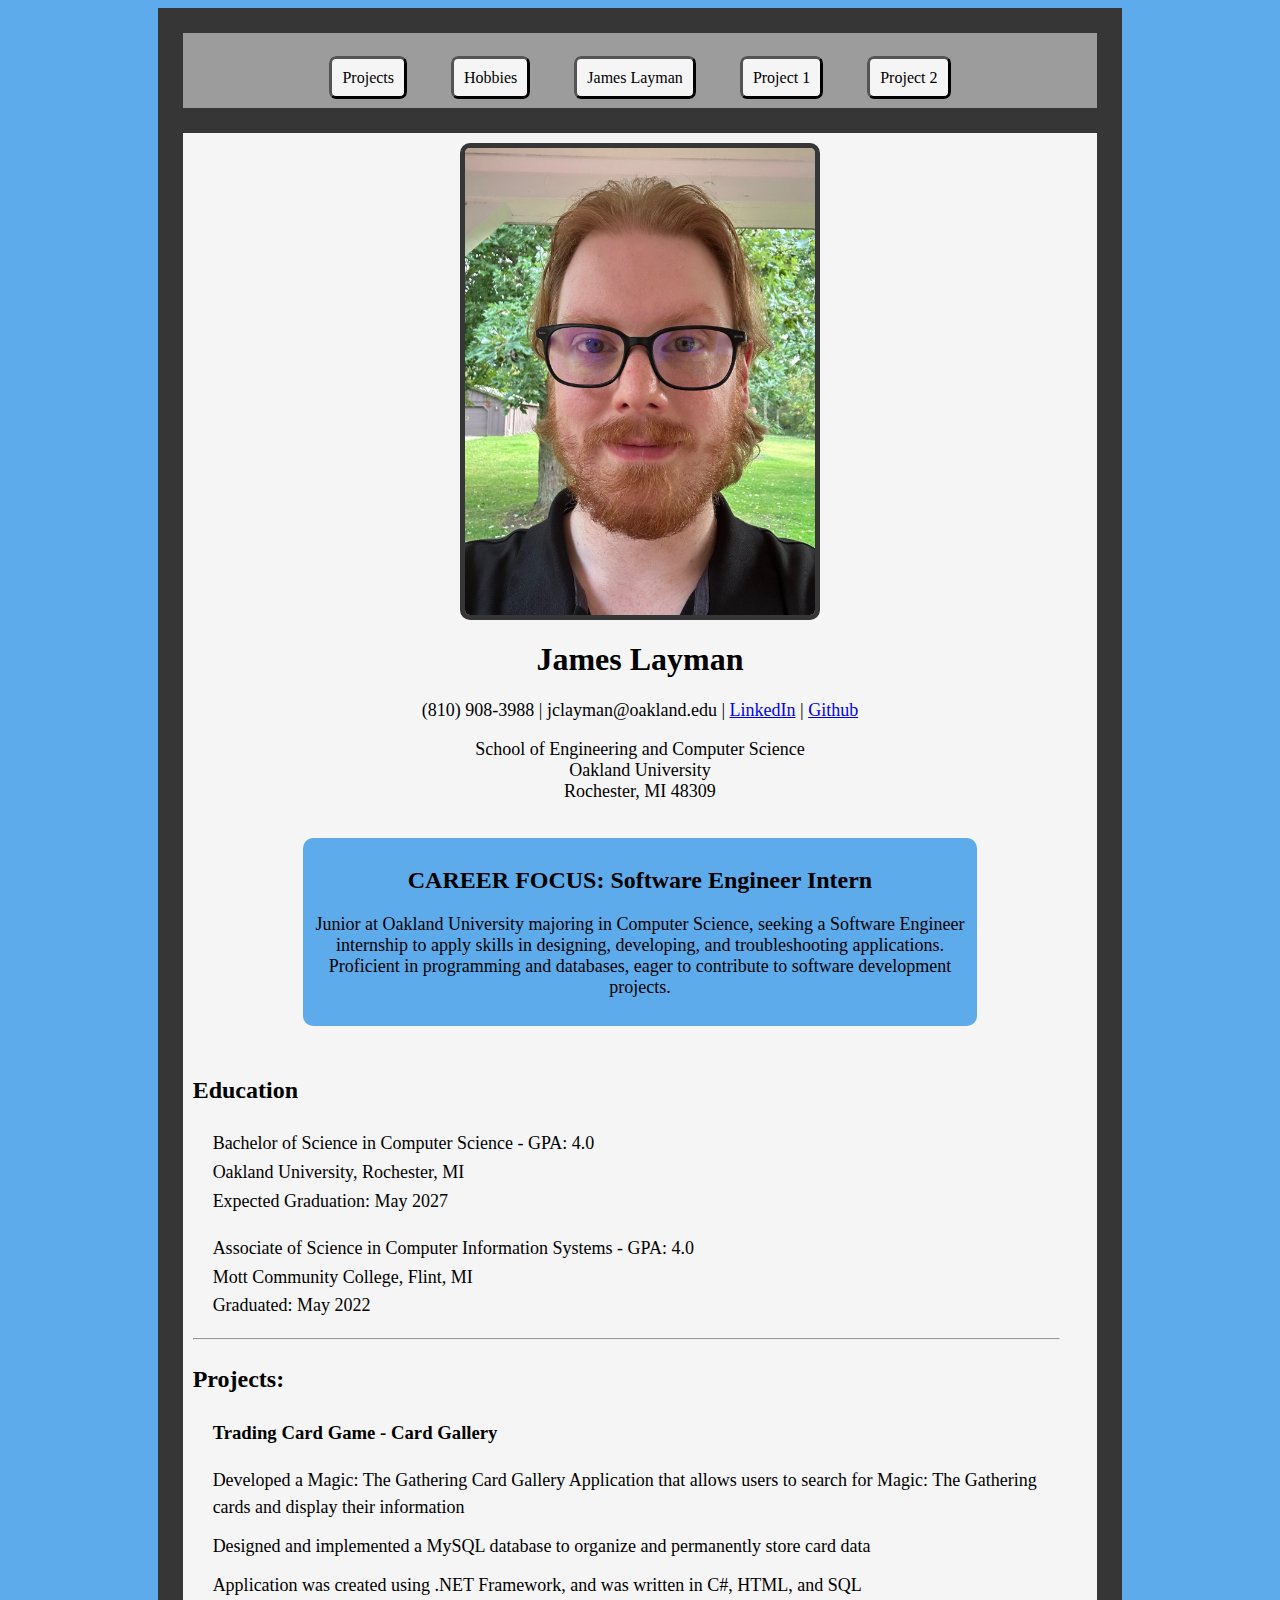
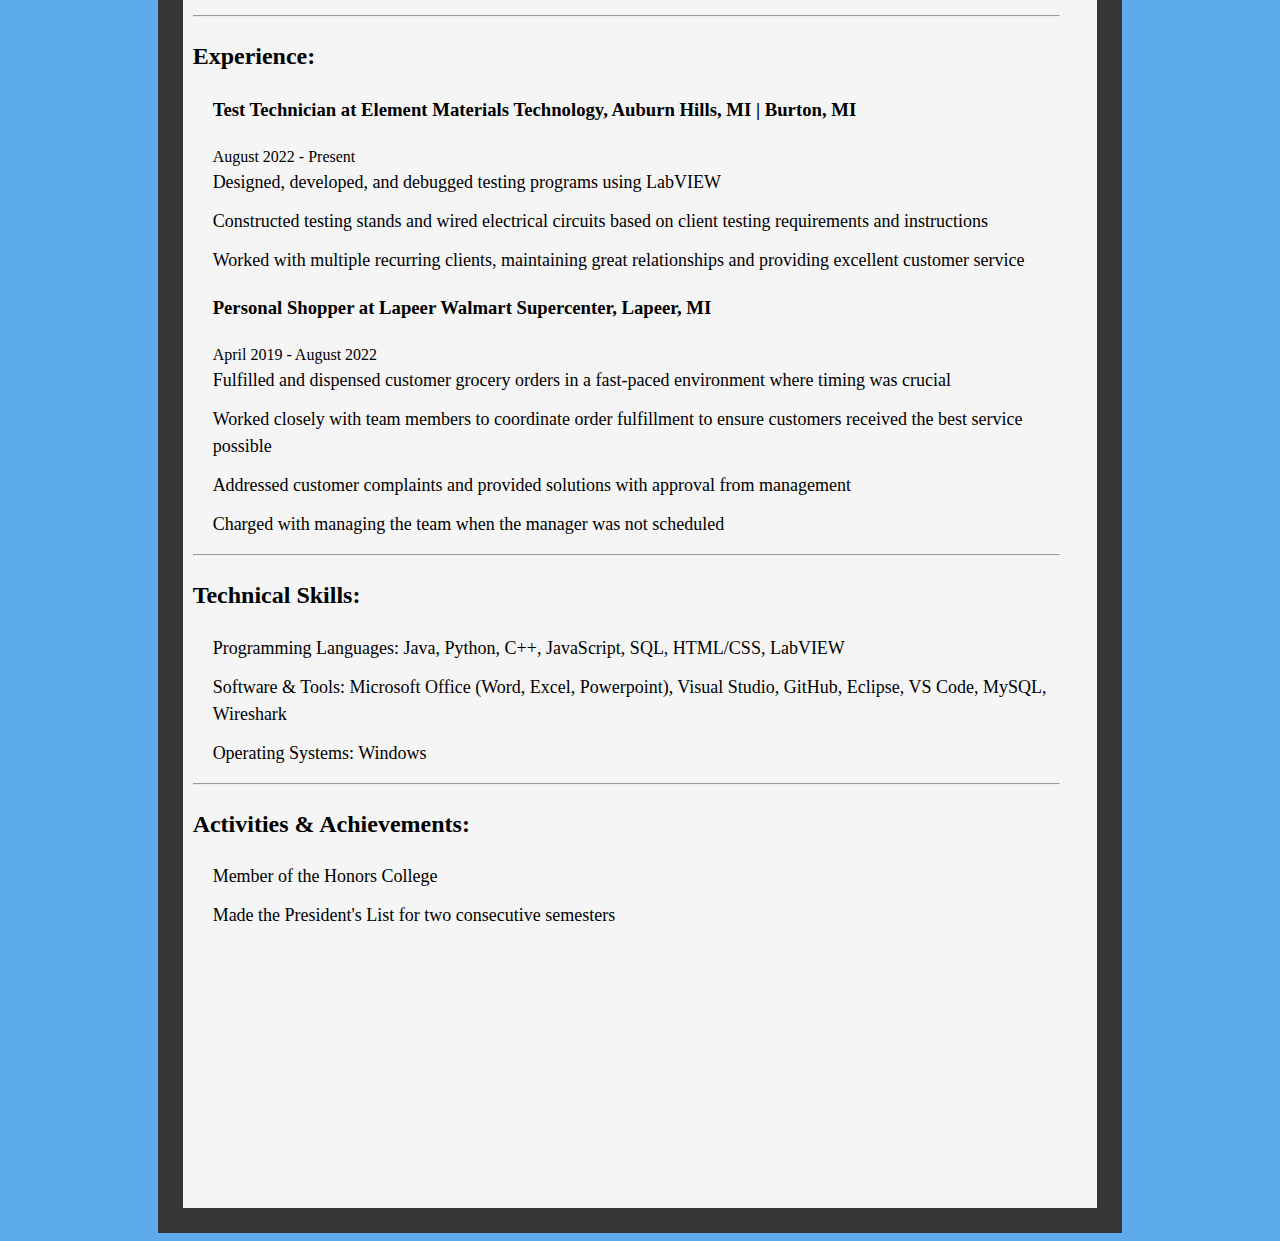
<file: index.html>
<!DOCTYPE html>
<html>
    <head>
        <meta charset="utf-8"/>
        <title>James Layman - Resume</title>
        <link rel="stylesheet" href = "resumeStyle.css">
    </head>
    <body>
 
        <div id = "wrapper">
            <div id="leftColumn">&nbsp;</div> 
            <div id="rightColumn">&nbsp;</div>
            <div id="header">
                <a href ="Projects.html" class="button">Projects</a>
                <a href ="Hobbies.html" class="button">Hobbies</a>
                <a href ="index.html" class="button">James Layman</a>
                <a href ="Project1.html" class="button">Project 1</a>
                <a href ="Project2.html" class="button">Project 2</a>
            </div>
            <div id="content">
                <img id="profilePic" src = "Images/ProfilePicture.jpg">
                <h1>James Layman</h1>
                <p>(810) 908-3988 | jclayman@oakland.edu | 

                <a href="https://www.linkedIn.com/in/james-layman-a02615358" target="_blank">LinkedIn</a> |
                <a href="https://jclayman.github.io" target="_blank">Github</a><br>
                    
                <p>School of Engineering and Computer Science<br>

                Oakland University<br>
                Rochester, MI 48309<br></p>
                <br>
                    <div id="careerContainer">
                        <h2> CAREER FOCUS: Software Engineer Intern</h2>
                        <p>Junior at Oakland University majoring in Computer Science, seeking a Software Engineer internship to apply skills in designing, developing, and troubleshooting applications. Proficient in programming and databases, eager to contribute to software development projects. </p>
                        </p>  
                    </div>
                   
            </div>
            <div id="pageContent">
                <br>
                <h2> Education</h2>
                <p>Bachelor of Science in Computer Science - GPA: 4.0<br>
                Oakland University, Rochester, MI<br>
                Expected Graduation: May 2027
                </p>
                <p>Associate of Science in Computer Information Systems - GPA: 4.0<br>
                Mott Community College, Flint, MI<br>
                Graduated: May 2022<br>
                </p>
    
                <hr>
    
                <h2> Projects:</h2>
                <ul>
                    <h3>Trading Card Game - Card Gallery</h3>
                    <li>Developed a Magic: The Gathering Card Gallery Application that allows users to search for Magic: The Gathering cards and display their information</li>
                    <li>
                        Designed and implemented a MySQL database to organize and permanently store card data</li>
                    <li>
                        Application was created using .NET Framework, and was written in C#, HTML, and SQL </li>
    
    
                </ul>
                <hr>
                <h2>Experience:</h2>
                <ul>
                    <h3>Test Technician at Element Materials Technology, Auburn Hills, MI | Burton, MI</h3>
                    August 2022 - Present
    
                    <li>Designed, developed, and debugged testing programs using LabVIEW</li>
                    <li>Constructed testing stands and wired electrical circuits based on client testing requirements and instructions</li>
                    <li>Worked with multiple recurring clients, maintaining great relationships and providing excellent customer service</li>
                </ul>
                <ul>
                    <h3>Personal Shopper at Lapeer Walmart Supercenter, Lapeer, MI</h3>
                    April 2019 - August 2022
    
                    <li>Fulfilled and dispensed customer grocery orders in a fast-paced environment where timing was crucial </li>
                    <li>Worked closely with team members to coordinate order fulfillment to ensure customers received the best service possible</li>
                    <li>Addressed customer complaints and provided solutions with approval from management</li>
                    <li>Charged with managing the team when the manager was not scheduled</li>
                </ul>
                <hr>
                <h2>Technical Skills:</h2>
                <ul>
                    <li>Programming Languages: Java, Python, C++, JavaScript, SQL, HTML/CSS, LabVIEW</li>
                    <li>Software & Tools: Microsoft Office (Word, Excel, Powerpoint), Visual Studio, GitHub, Eclipse, VS Code, MySQL, Wireshark </li>
                    <li>Operating Systems: Windows</li>
                </ul>
                <hr>
                <h2>Activities & Achievements:</h2>
                <ul>
                    <li>Member of the Honors College </li>
                    <li>Made the President's List for two consecutive semesters</li>
                </ul>
            </div>
            
        </div>

    </body>


</html>
</file>
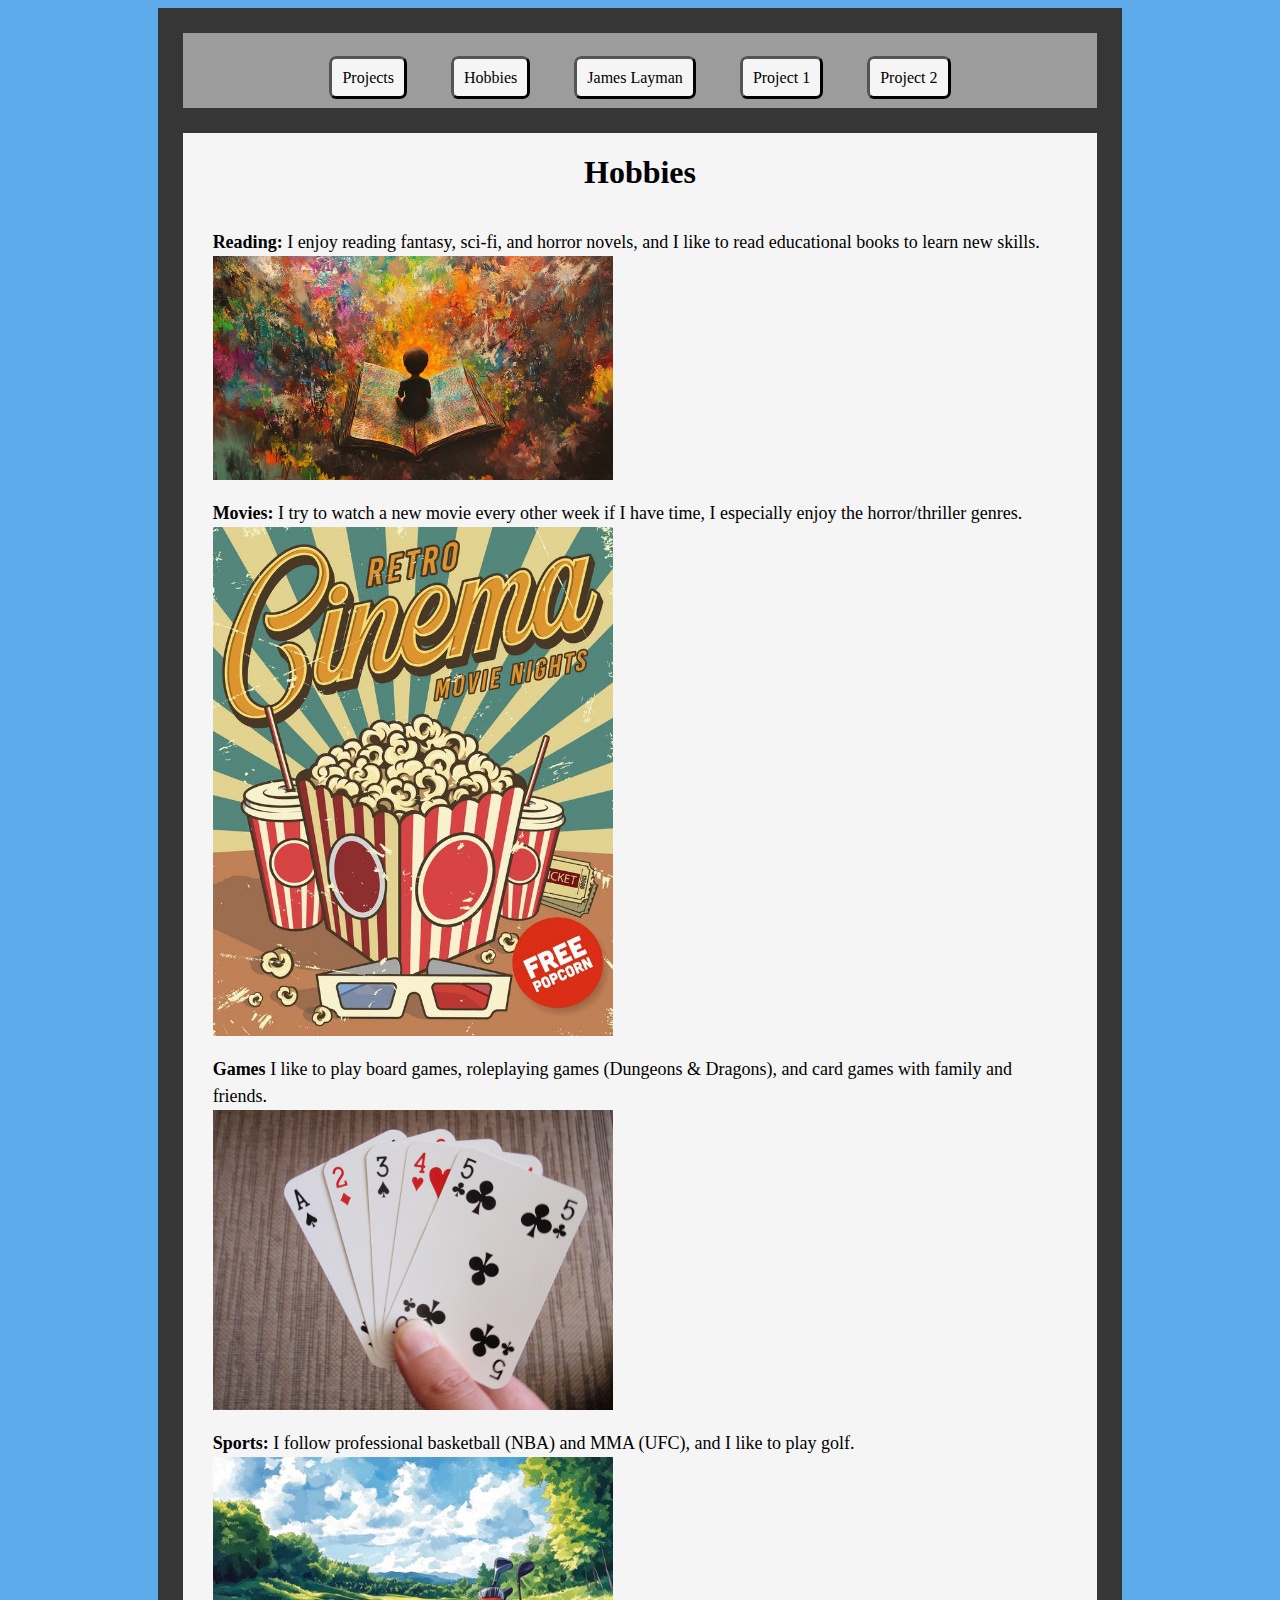
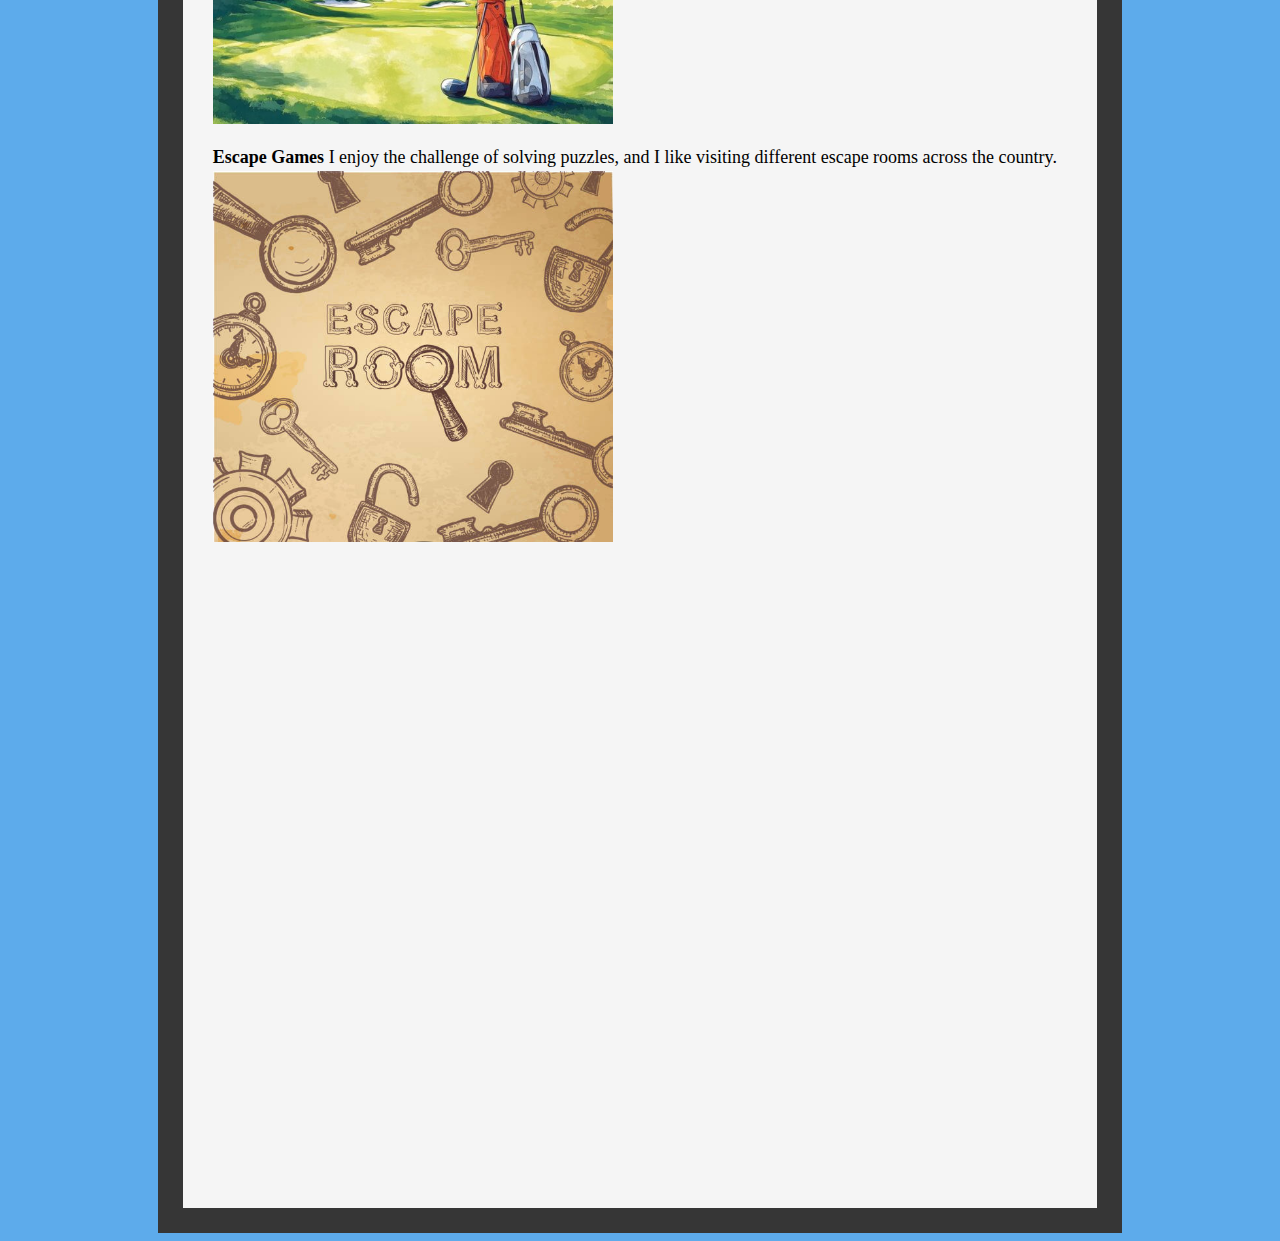
<file: Hobbies.html>
<!DOCTYPE html>
<html>
    <head>
        <meta charset="utf-8"/>
        <title>James Layman - Hobbies</title>
        <link rel="stylesheet" href = "resumeStyle.css">
    </head>
    <body>
 
        <div id = "wrapper">
            <div id="leftColumn">&nbsp;</div> 
            <div id="rightColumn">&nbsp;</div>
            <div id="header">
                <a href ="Projects.html" class="button">Projects</a>
                <a href ="Hobbies.html" class="button">Hobbies</a>
                <a href ="index.html" class="button">James Layman</a>
                <a href ="Project1.html" class="button">Project 1</a>
                <a href ="Project2.html" class="button">Project 2</a>
            </div>
            <div id="content">
                <h1>Hobbies</h1>
            </div>
            <div id="pageContent">
                <ul>                   
 
                    <li><strong>Reading:</strong> I enjoy reading fantasy, sci-fi, and horror novels, and I like to read educational books to learn new skills.<br>
                    <img src="Images/readImage.jpg" />     
                    </li>
  
                    <li><strong>Movies:</strong> I try to watch a new movie every other week if I have time, I especially enjoy the horror/thriller genres. <br>
                    <img src="Images/movieImage.jpg" />    
                    </li>
  
                    <li><strong>Games</strong> I like to play board games, roleplaying games (Dungeons & Dragons), and card games with family and friends.<br>
                    <img src="Images/cardArt.JPG" />    
                    </li>
 
                    <li><strong>Sports:</strong> I follow professional basketball (NBA) and MMA (UFC), and I like to play golf.<br>
                    <img src="Images/sportArt.jpg" />    
                    </li>

                    <li><strong>Escape Games</strong> I enjoy the challenge of solving puzzles, and I like visiting different escape rooms across the country.<br> 
                    <img src="Images/escapeArt.jpg" />        
                    </li> 

                </ul>
            </div>
            
        </div>

    </body>


</html>
</file>
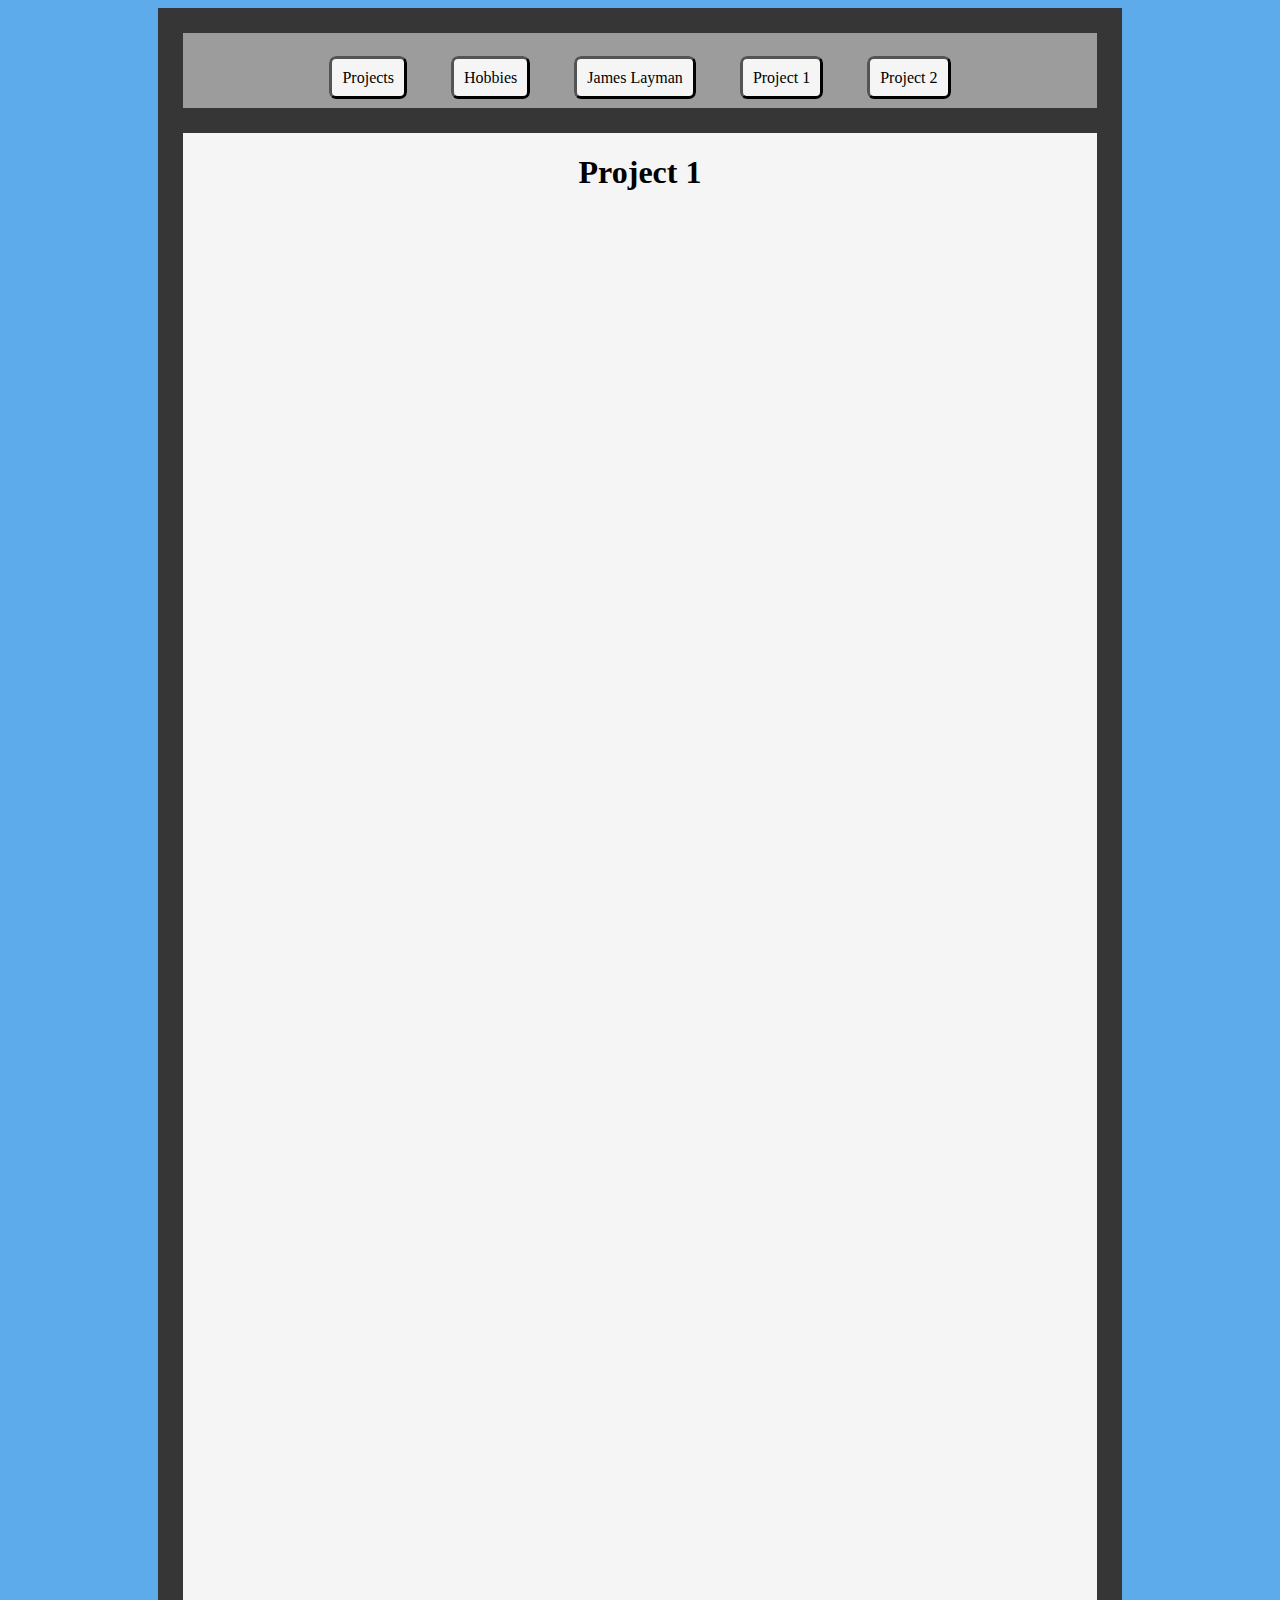
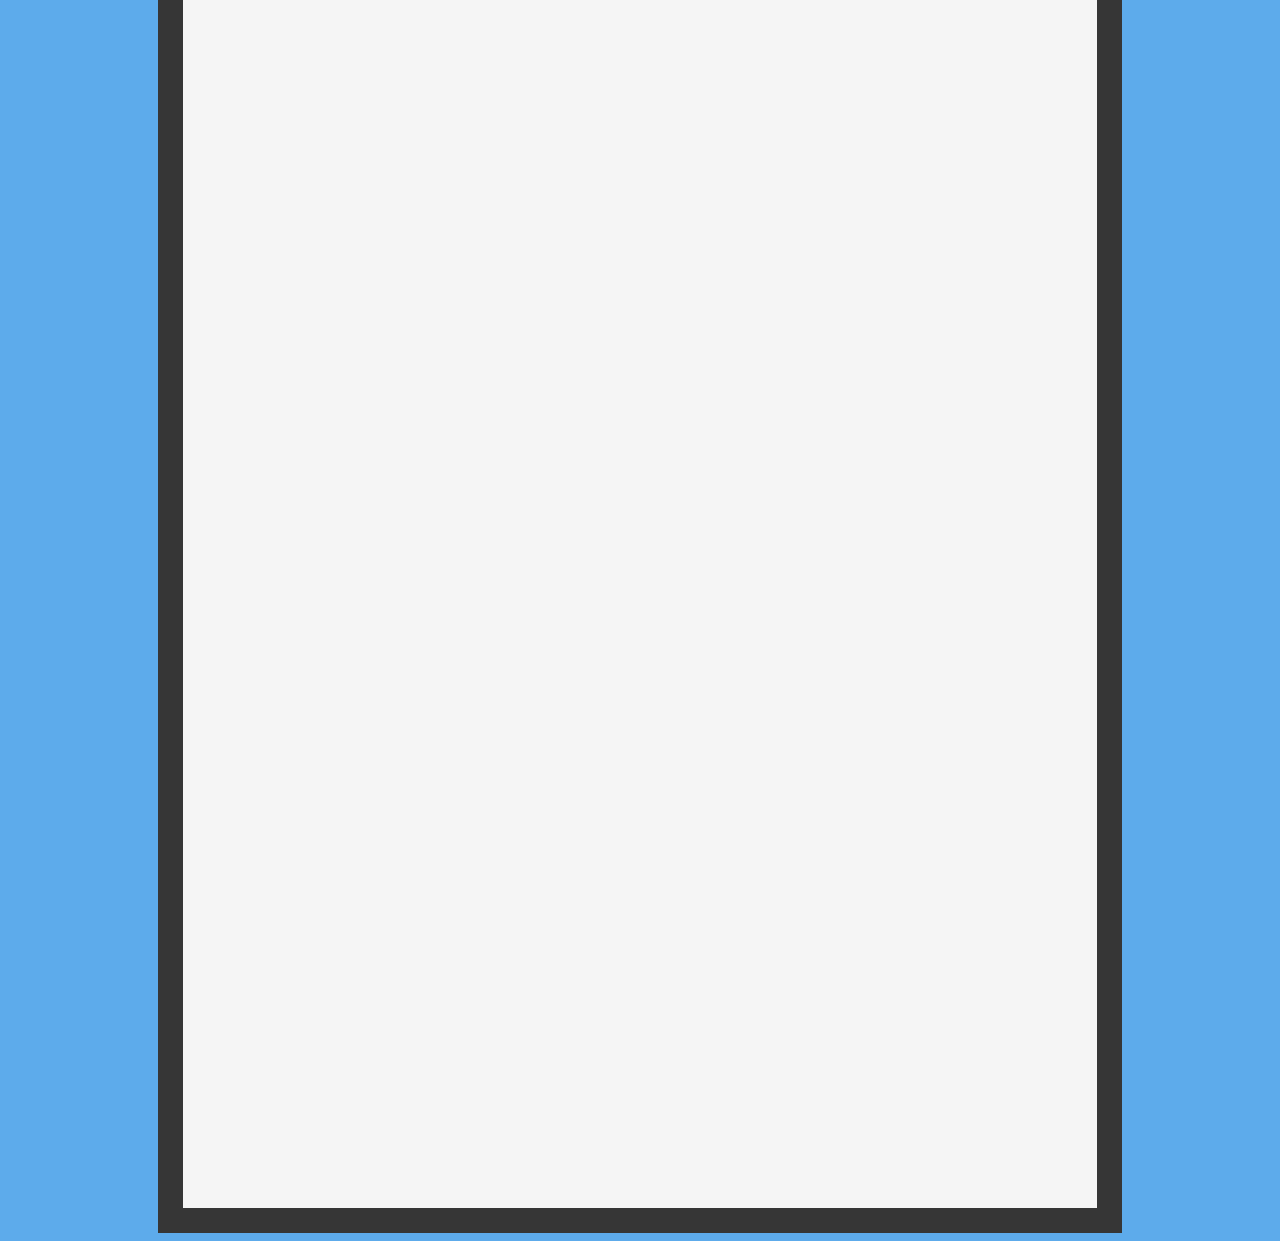
<file: Project1.html>
<!DOCTYPE html>
<html>
    <head>
        <meta charset="utf-8"/>
        <title>James Layman - Project 1</title>
        <link rel="stylesheet" href = "resumeStyle.css">
    </head>
    <body>
 
        <div id = "wrapper">
            <div id="leftColumn">&nbsp;</div> 
            <div id="rightColumn">&nbsp;</div>
            <div id="header">
                <a href ="Projects.html" class="button">Projects</a>
                <a href ="Hobbies.html" class="button">Hobbies</a>
                <a href ="index.html" class="button">James Layman</a>
                <a href ="Project1.html" class="button">Project 1</a>
                <a href ="Project2.html" class="button">Project 2</a>
            </div>
            <div id="content">
                <h1>Project 1</h1>
            </div>
            <div id="pageContent">

            </div>
            
        </div>

    </body>


</html>
</file>
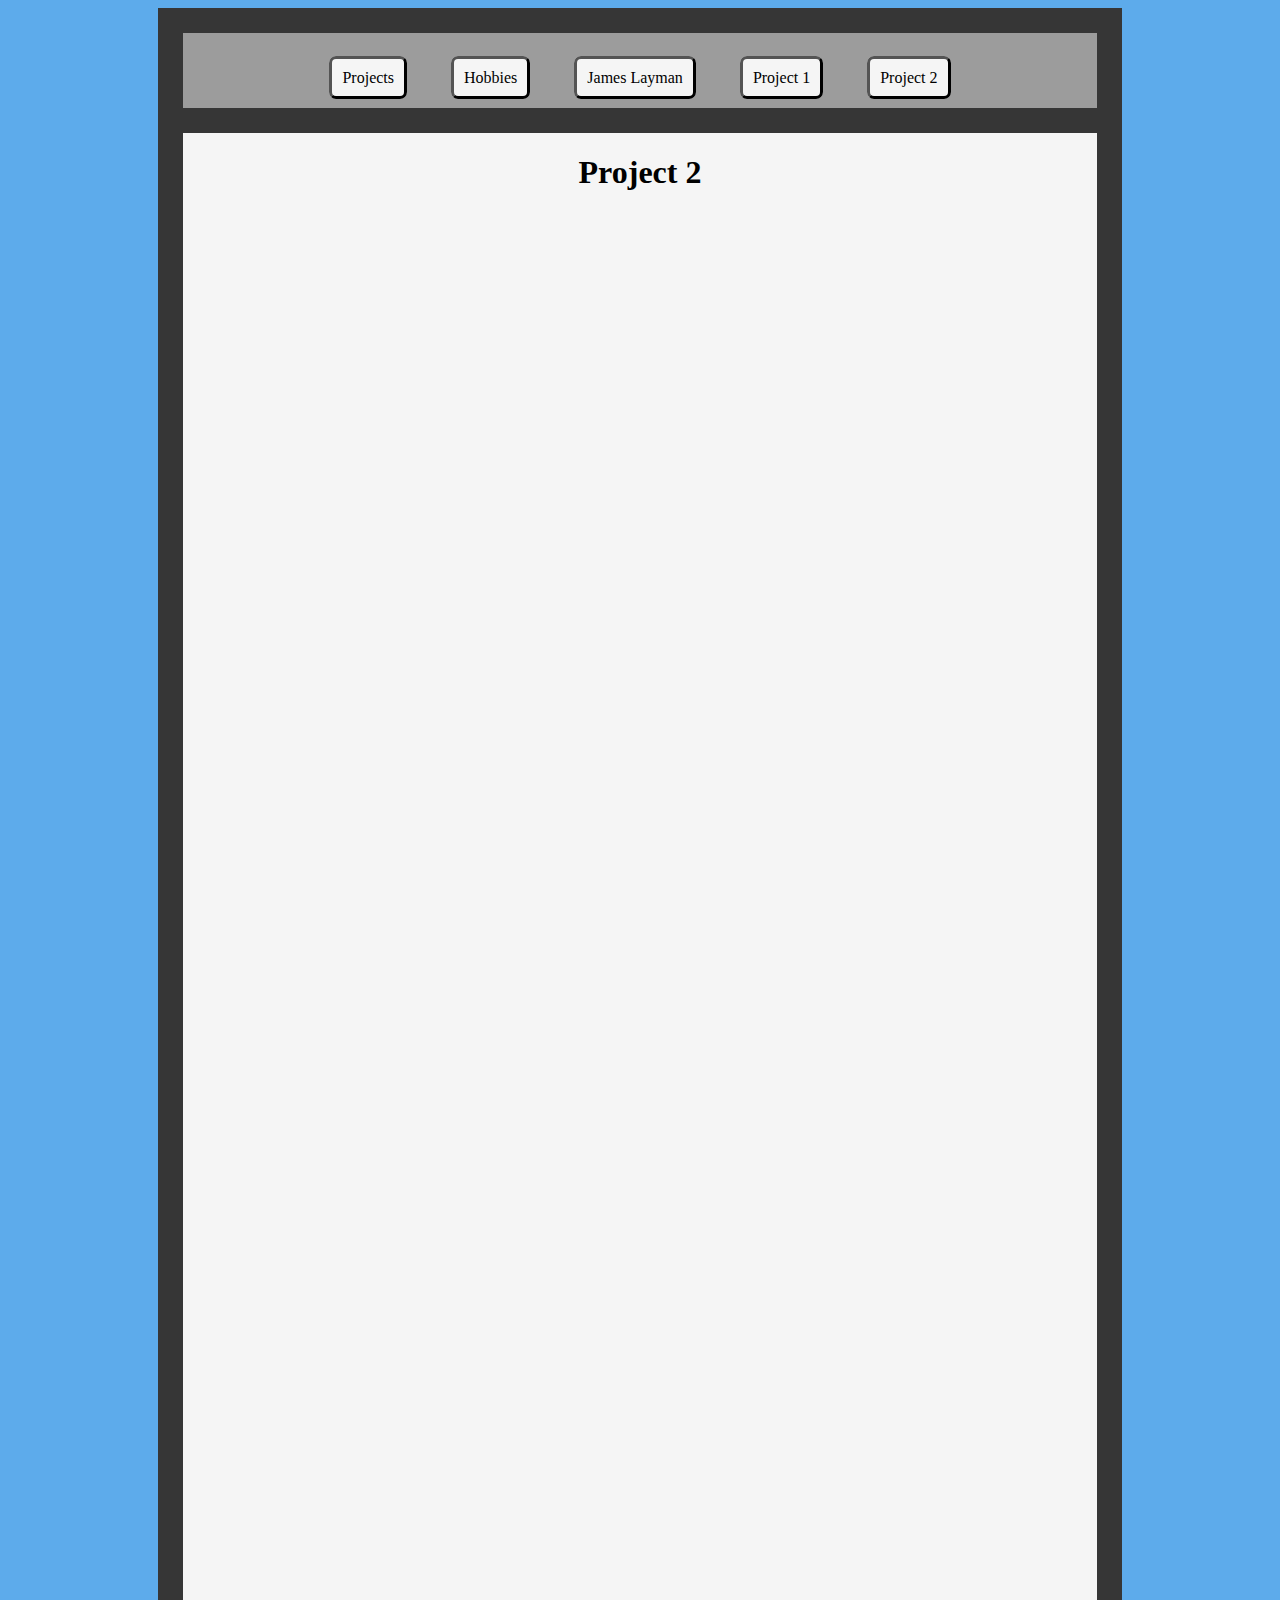
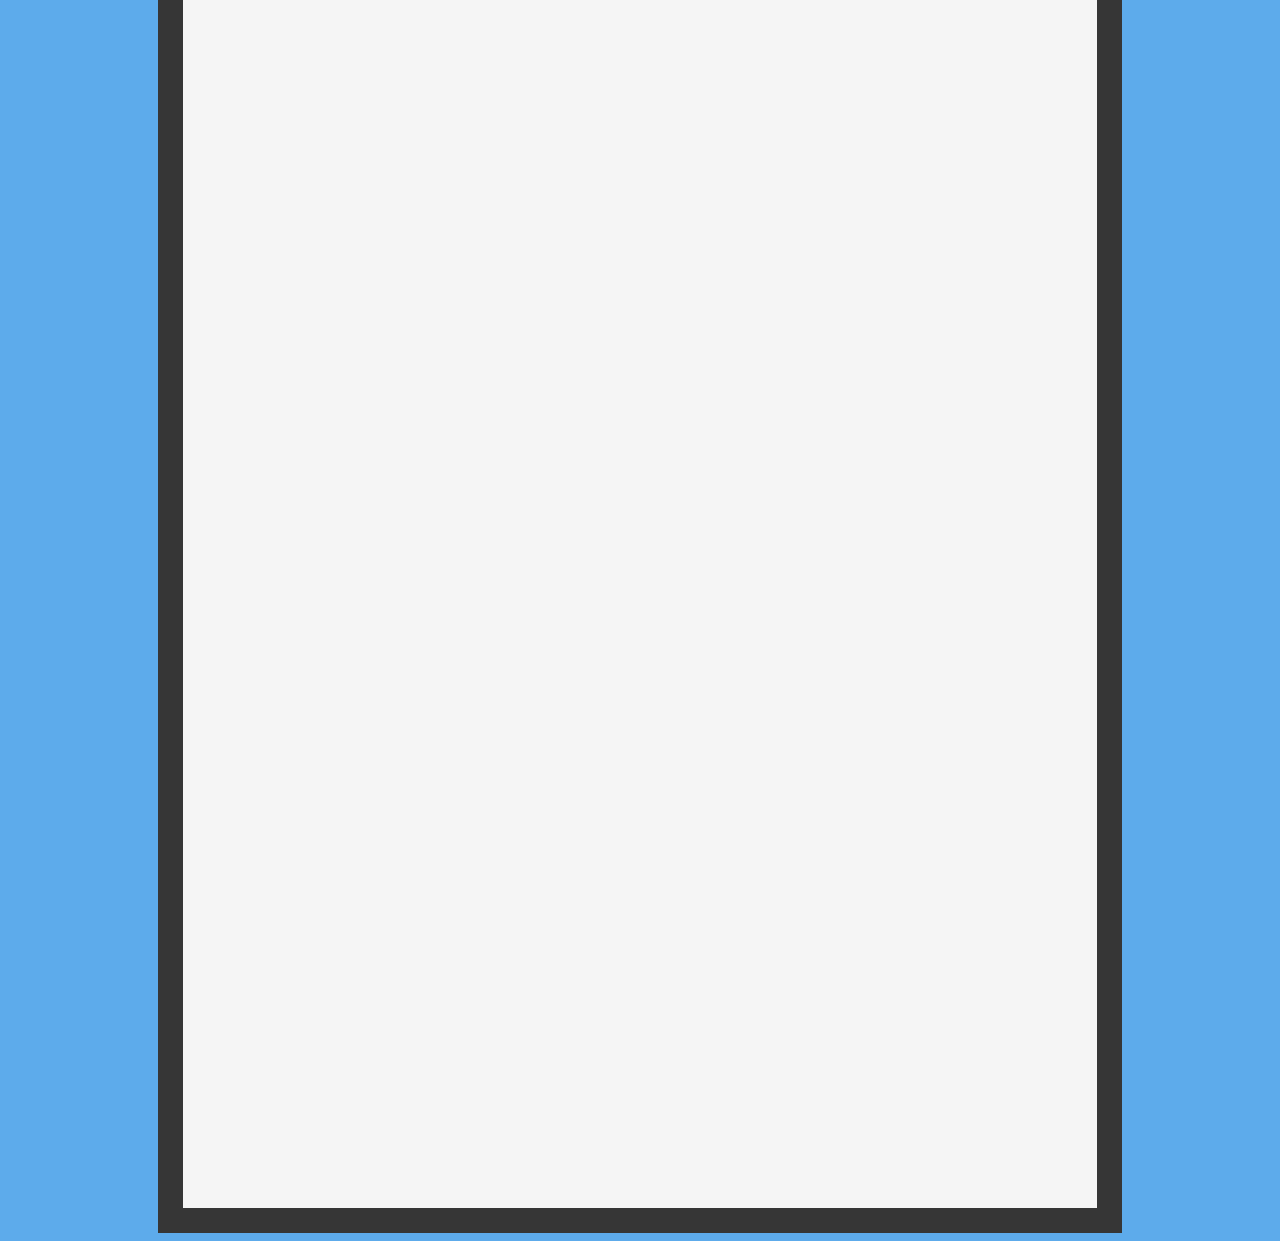
<file: Project2.html>
<!DOCTYPE html>
<html>
    <head>
        <meta charset="utf-8"/>
        <title>James Layman - Project 2</title>
        <link rel="stylesheet" href = "resumeStyle.css">
    </head>
    <body>
 
        <div id = "wrapper">
            <div id="leftColumn">&nbsp;</div> 
            <div id="rightColumn">&nbsp;</div>
            <div id="header">
                <a href ="Projects.html" class="button">Projects</a>
                <a href ="Hobbies.html" class="button">Hobbies</a>
                <a href ="index.html" class="button">James Layman</a>
                <a href ="Project1.html" class="button">Project 1</a>
                <a href ="Project2.html" class="button">Project 2</a>
            </div>
            <div id="content">
                <h1>Project 2</h1>
            </div>
            <div id="pageContent">

            </div>
            
        </div>

    </body>


</html>
</file>
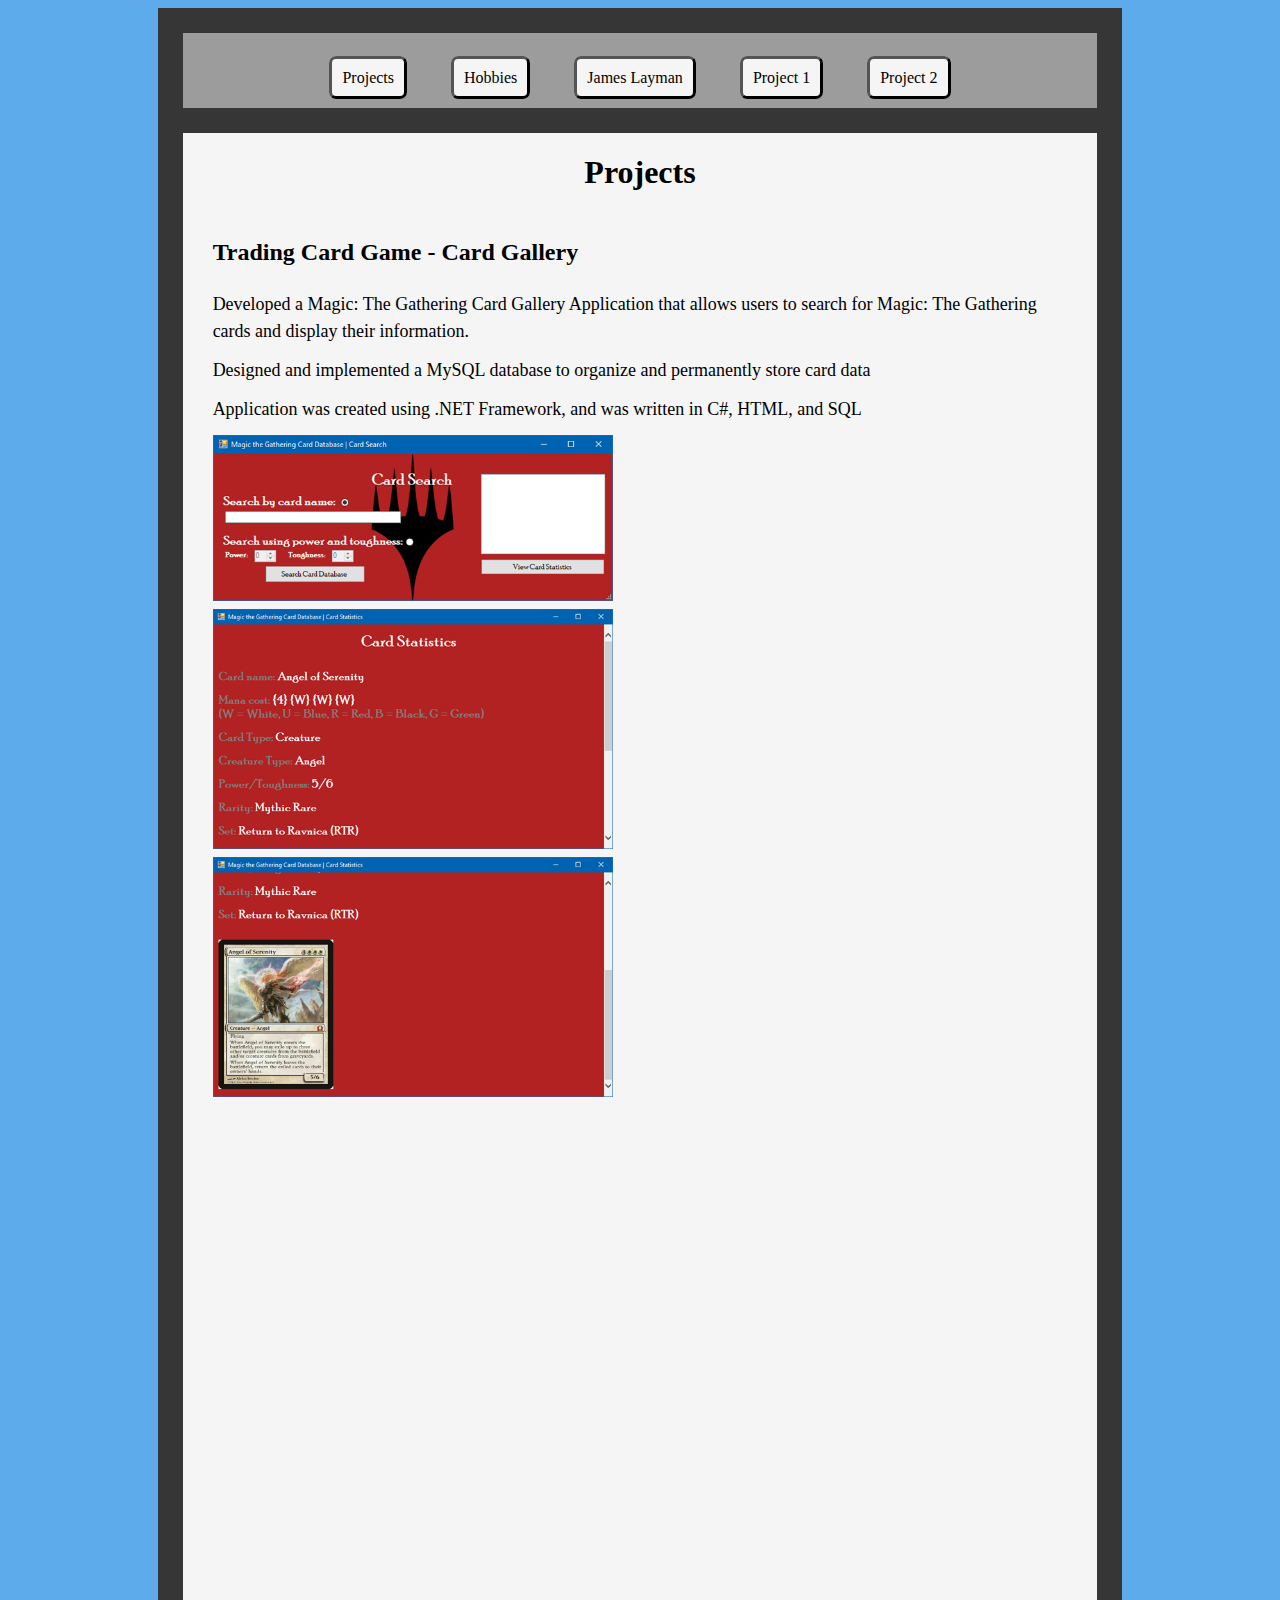
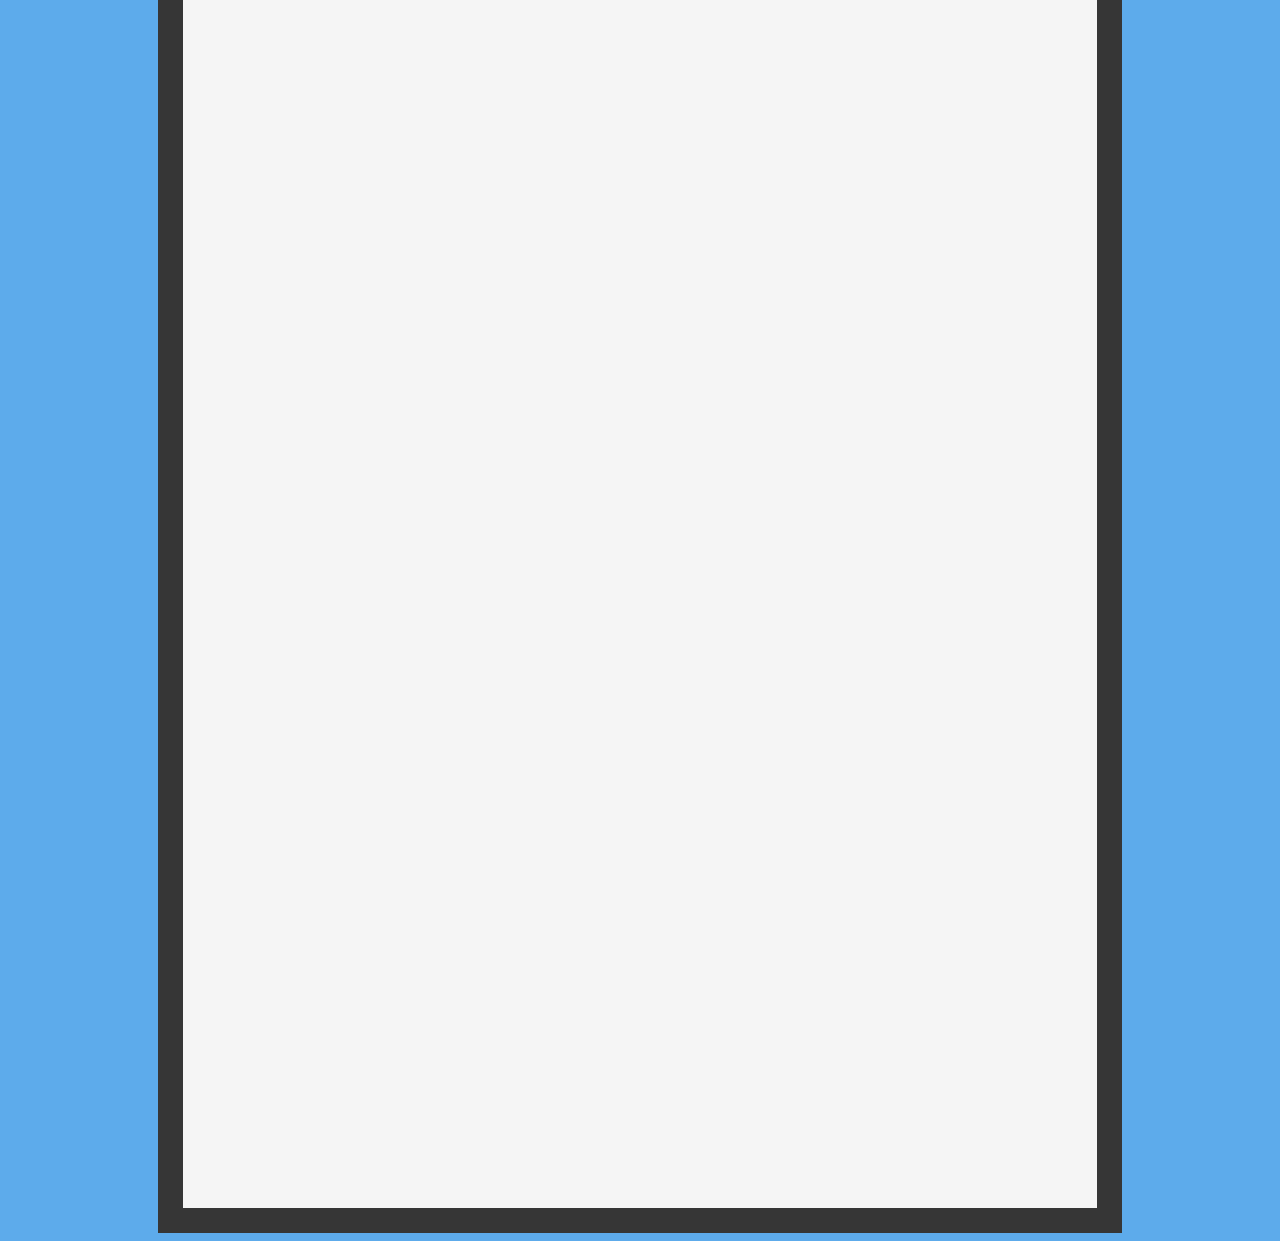
<file: Projects.html>
<!DOCTYPE html>
<html>
    <head>
        <meta charset="utf-8"/>
        <title>James Layman - Projects</title>
        <link rel="stylesheet" href = "resumeStyle.css">
    </head>
    <body>
 
        <div id = "wrapper">
            <div id="leftColumn">&nbsp;</div> 
            <div id="rightColumn">&nbsp;</div>
            <div id="header">
                <a href ="Projects.html" class="button">Projects</a>
                <a href ="Hobbies.html" class="button">Hobbies</a>
                <a href ="index.html" class="button">James Layman</a>
                <a href ="Project1.html" class="button">Project 1</a>
                <a href ="Project2.html" class="button">Project 2</a>
            </div>
            <div id="content">
                <h1>Projects</h1>
            </div>
            <div id="pageContent">
                <ul>
                    <h2>Trading Card Game - Card Gallery</h3>
                    <li>Developed a Magic: The Gathering Card Gallery Application that allows users to search for Magic: The Gathering cards and display their information.</li>
                    <li>
                        Designed and implemented a MySQL database to organize and permanently store card data</li>
                    <li>
                        Application was created using .NET Framework, and was written in C#, HTML, and SQL </li>
                        <img src="Images/projectPic1.png"> <br> <img src="Images/projectPic2.png"><br><img src="Images/projectPic3.png">
    
                </ul>
            </div>
            
        </div>

    </body>


</html>
</file>
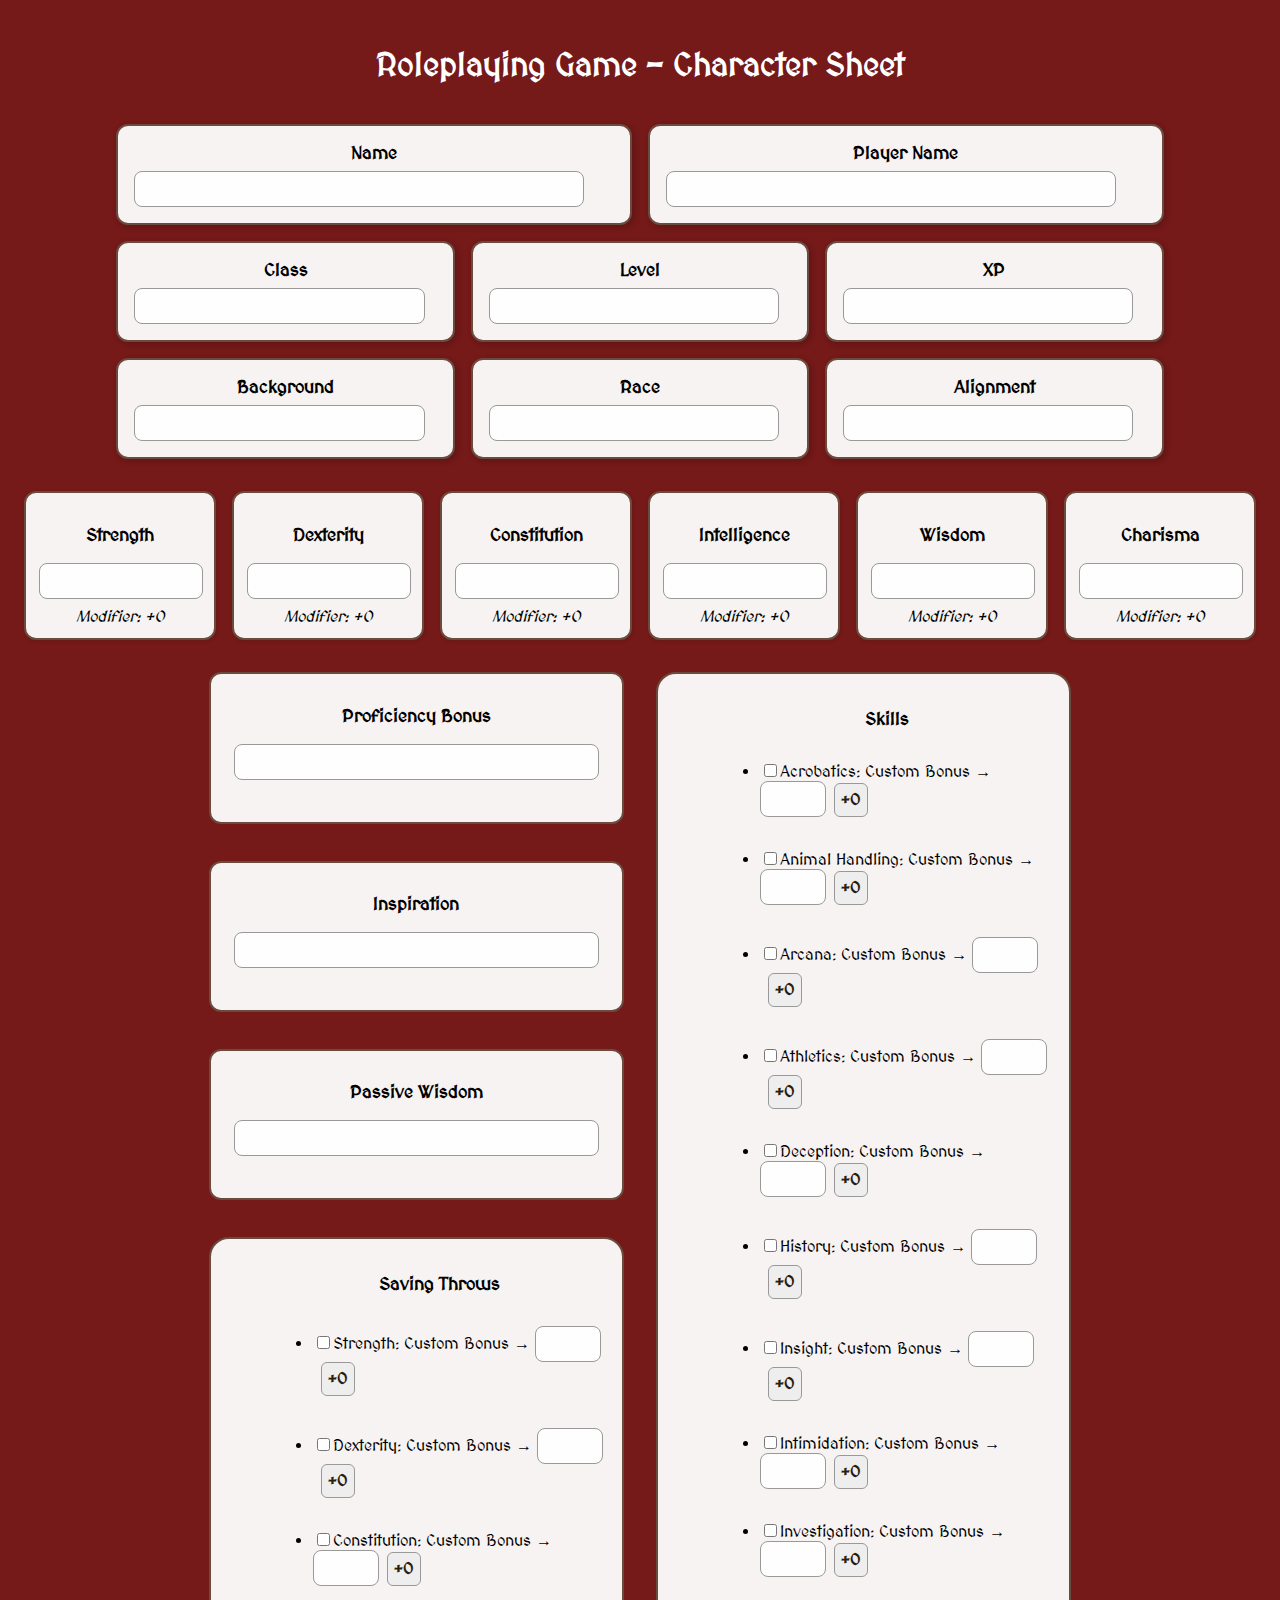
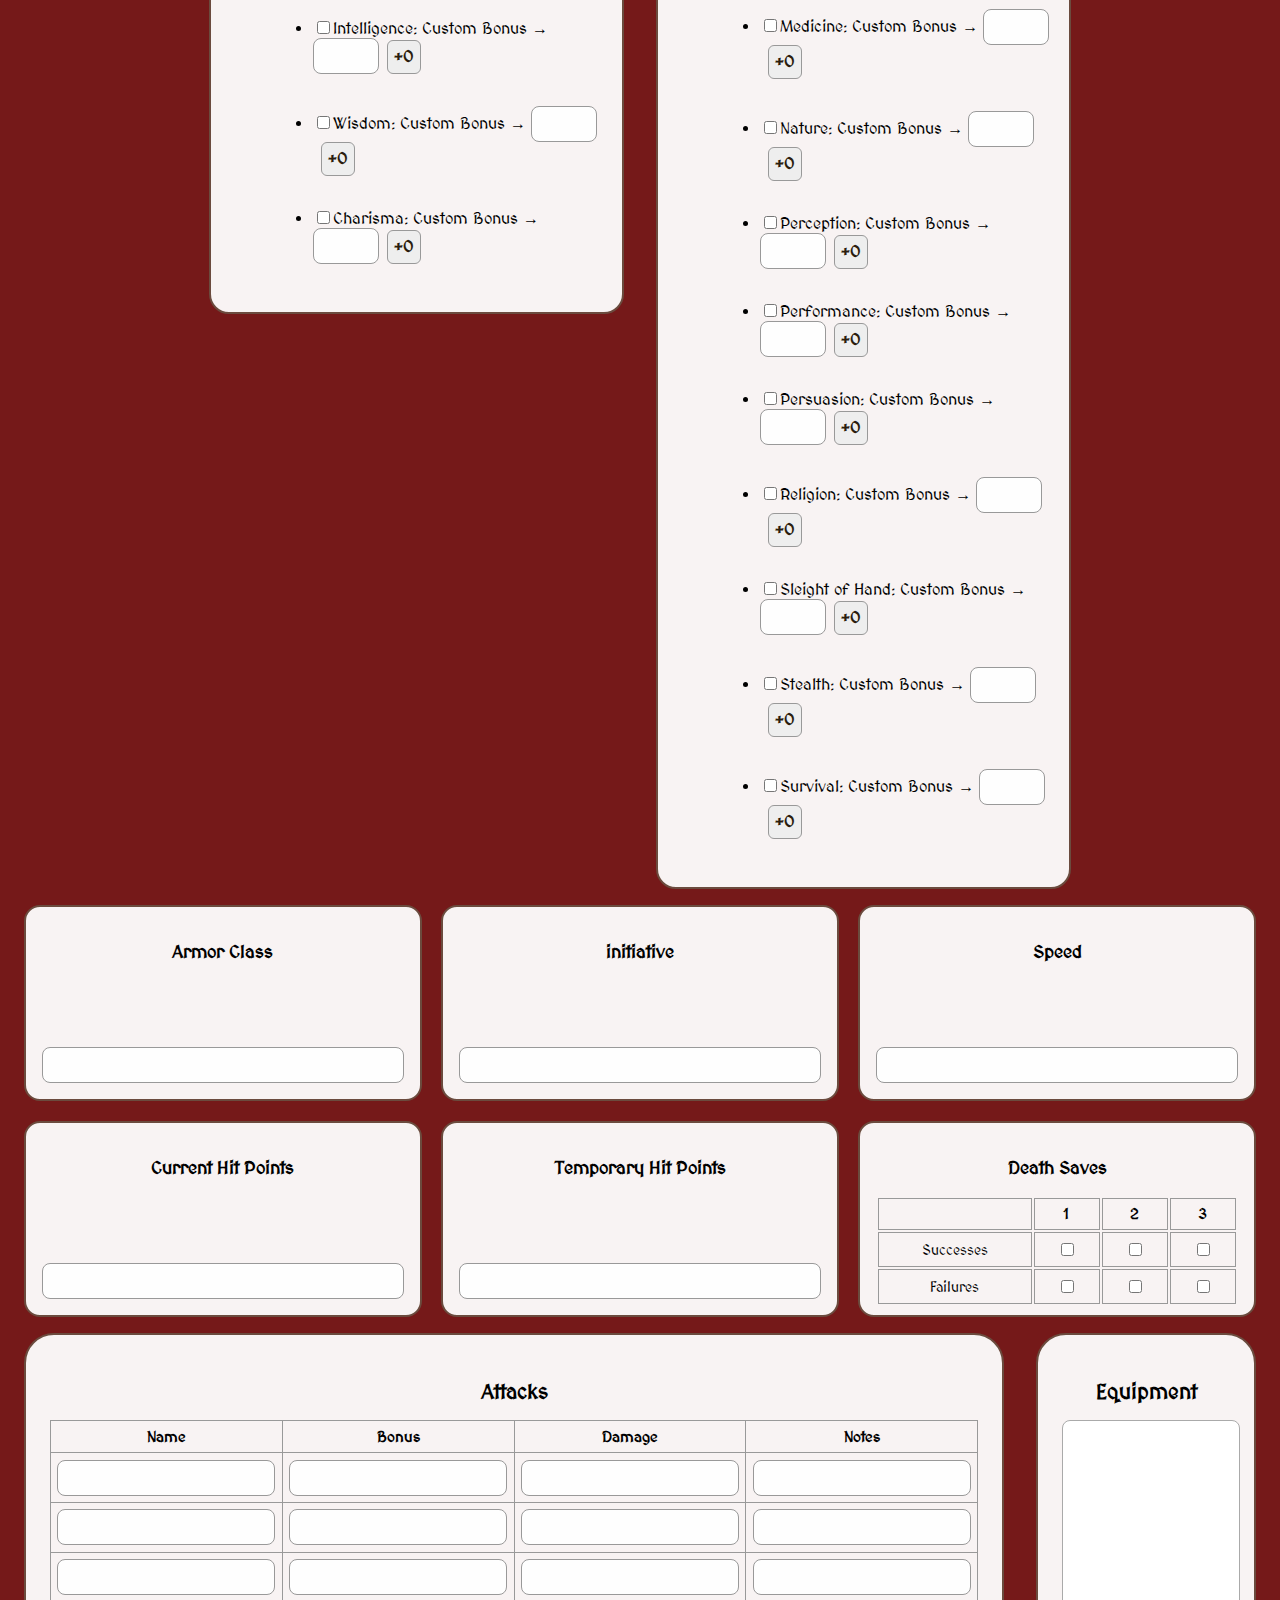
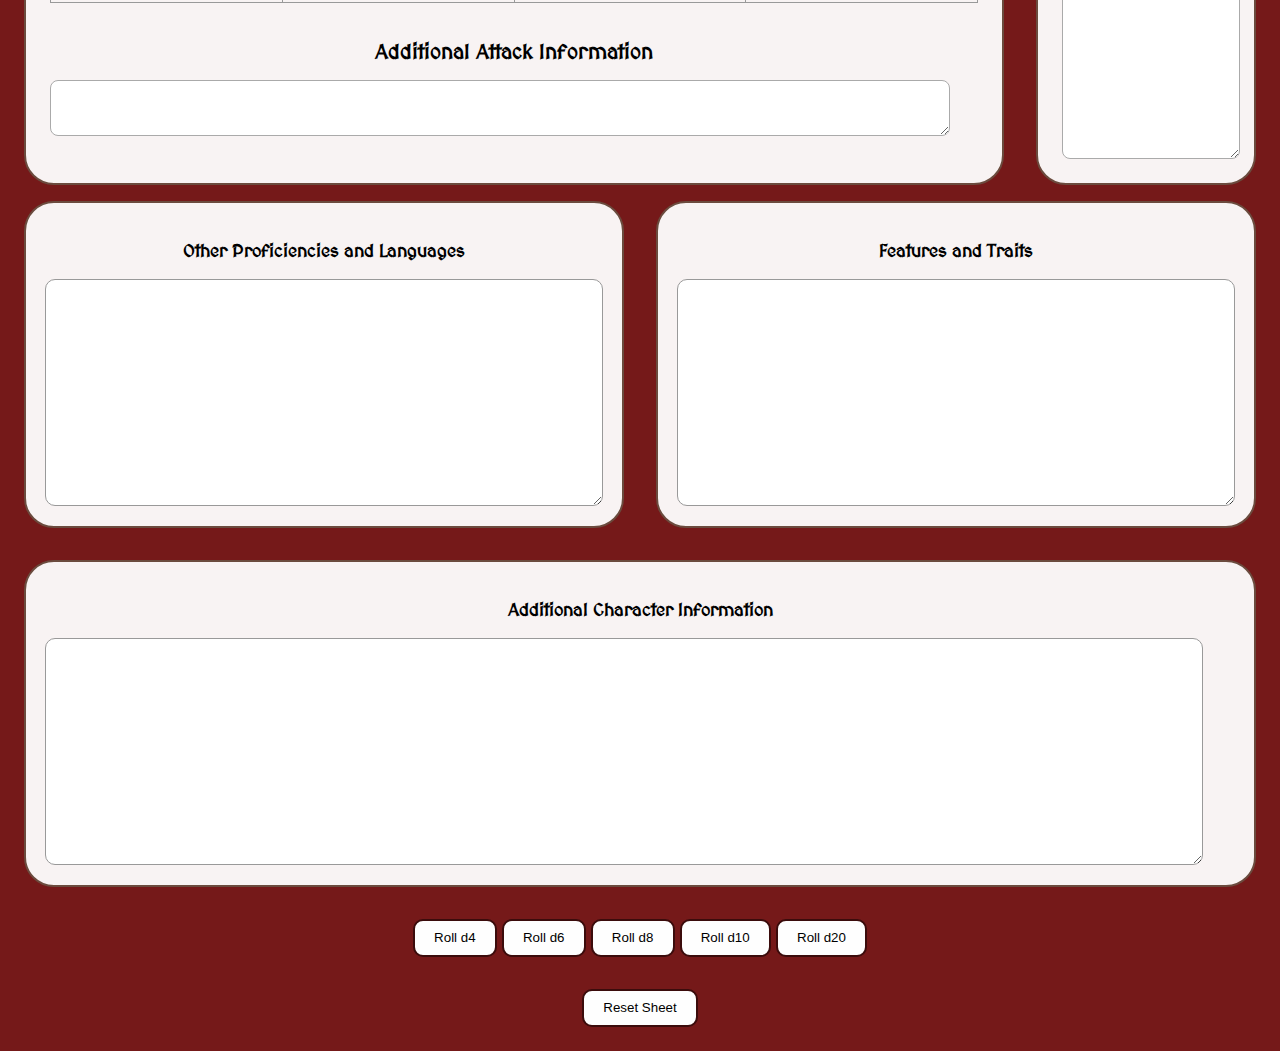
<file: RoleplayingCompanion.html>
<!DOCTYPE html>
<html>
    <head>
        <meta charset="utf-8">
        <link rel="stylesheet" href = "roleplayingCompanionStyle.css">
        <script src="roleplayingScript.js" defer></script>
        <title>Roleplaying Game - Character Sheet</title>
    </head>
    <body>
        <h1>Roleplaying Game - Character Sheet</h1>
        <br>
        
        <section class="character-info">
            <div class="info-row top-row">
                <div class="info-block wide">
                    <label for="name-value">Name</label>
                    <input type="text" id="name-value" class="normal-input"/>
                </div>
                <div class="info-block wide">
                    <label for="player-name-value">Player Name</label>
                    <input type="text" id="player-name-value" class="normal-input"/>
                </div>
            </div>

            <div class="info-row">
                <div class="info-block">
                    <label for="class-value">Class</label>
                    <input type="text" id="class-value" class="normal-input"/>
                </div>

                <div class="info-block">
                    <label for="level-value">Level</label>
                    <input type="number" id="level-value" class="normal-input"/>
                </div>
                <div class="info-block">
                    <label for="experience-points-value">XP</label>
                    <input type="number" id="experience-points-value" class="normal-input"/>
                </div>
            </div>

            <div class="info-row">
                <div class="info-block">
                <label for="background-value">Background</label>
                <input type="text" id="background-value" class="normal-input"/>
                </div>
                <div class="info-block">
                    <label for="race-value">Race</label>
                    <input type="text" id="race-value" class="normal-input"/>
                </div>
                <div class="info-block">
                    <label for="alignment-value">Alignment</label>
                    <input type="text" id="alignment-value" class="normal-input"/>
                </div>
            </div>
        </section>

      <section class="abilities-section parchment-box">

        <div class="abilities-row">
            <div class="ability-block">
            <h3>Strength</h3>
            <input type="number" id="strength-value" class="normal-input">
            <div class="modifier">Modifier: <span id="strength-mod">0</span></div>
            </div>
            <div class="ability-block">
            <h3>Dexterity</h3>
            <input type="number" id="dexterity-value" class="normal-input">
            <div class="modifier">Modifier: <span id="dexterity-mod">0</span></div>
            </div>
            <div class="ability-block">
            <h3>Constitution</h3>
            <input type="number" id="constitution-value" class="normal-input">
            <div class="modifier">Modifier: <span id="constitution-mod">0</span></div>
            </div>
            <div class="ability-block">
            <h3>Intelligence</h3>
            <input type="number" id="intelligence-value" class="normal-input">
            <div class="modifier">Modifier: <span id="intelligence-mod">0</span></div>
            </div>
            <div class="ability-block">
            <h3>Wisdom</h3>
            <input type="number" id="wisdom-value" class="normal-input">
            <div class="modifier">Modifier: <span id="wisdom-mod">0</span></div>
            </div>
            <div class="ability-block">
            <h3>Charisma</h3>
            <input type="number" id="charisma-value" class="normal-input">
            <div class="modifier">Modifier: <span id="charisma-mod">0</span></div>
            </div>
        </div>

        <div class="lower-abilities-grid">
            <div class="left-column">
            <div class="info-box">
                <h3>Proficiency Bonus</h3>
                <input class="normal-input" type="number" id="proficiency-value">
            </div>
            <div class="info-box">
                <h3>Inspiration</h3>
                <input class="normal-input" type="number" id="inspiration-value">
            </div>
            <div class="info-box">
                <h3>Passive Wisdom</h3>
                <input class="normal-input" type="number" id="passive-wisdom-value">
            </div>
            <div class="tall-box" id="saving-throws">
                <h3>Saving Throws</h3>
                <ul>
                    <li id="strength-saving-throw">
                        <input type="checkbox" class="proficiency-checkbox" id="strength-saving-prof"><span class="saving-throw-title">Strength:</span><span> Custom Bonus &#8594; </span><input class="small-input" type='number' id="strength-saving-bonus"><span class="small-value" id="strength-saving-value"></span>
                    </li>
                    <li id="dexterity-saving-throw">
                        <input type="checkbox" class="proficiency-checkbox" id="dexterity-saving-prof"><span class="saving-throw-title">Dexterity:</span><span> Custom Bonus &#8594; </span><input class="small-input" type='number' id="dexterity-saving-bonus"><span class="small-value" id="dexterity-saving-value"></span>
                    </li>
                    <li id="constitution-saving-throw">
                        <input type="checkbox" class="proficiency-checkbox" id="constitution-saving-prof"><span class="saving-throw-title">Constitution:</span><span> Custom Bonus &#8594; </span><input class="small-input" type='number' id="constitution-saving-bonus"><span class="small-value" id="constitution-saving-value">0</span>
                    </li>
                    <li id="intelligence-saving-throw">
                        <input type="checkbox" class="proficiency-checkbox" id="intelligence-saving-prof"><span class="saving-throw-title">Intelligence:</span><span> Custom Bonus &#8594; </span><input class="small-input" type='number' id="intelligence-saving-bonus"><span class="small-value" id="intelligence-saving-value"></span>
                    </li>
                    <li id="wisdom-saving-throw">
                        <input type="checkbox" class="proficiency-checkbox" id="wisdom-saving-prof"><span class="saving-throw-title">Wisdom:</span><span> Custom Bonus &#8594; </span><input class="small-input" type='number' id="wisdom-saving-bonus"><span class="small-value" id="wisdom-saving-value"></span>
                    </li>
                    <li id="charisma-saving-throw">
                        <input type="checkbox" class="proficiency-checkbox" id="charisma-saving-prof"><span class="saving-throw-title">Charisma:</span><span> Custom Bonus &#8594; </span><input class="small-input" type='number' id="charisma-saving-bonus"><span class="small-value" id="charisma-saving-value"></span>
                    </li>
                </ul>
            </div>
            </div>

            <div class="right-column">
            <div class="tall-box" id="skills">
                <h3>Skills</h3>
                <ul>
                    <li id="acrobatics">
                        <input type="checkbox" class="proficiency-checkbox" id="acrobatics-prof"><span class="skills-title">Acrobatics:</span><span> Custom Bonus &#8594; </span><input class="small-input" type='number' id="acrobatics-bonus"><span class="small-value" id="acrobatics-value"></span>
                    </li>
                    <li id="animal-handling">
                        <input type="checkbox" class="proficiency-checkbox" id="animal-handling-prof"><span class="skills-title">Animal Handling:</span><span> Custom Bonus &#8594; </span><input class="small-input" type='number' id="animal-handling-bonus"><span class="small-value" id="animal-handling-value"></span>
                    </li>
                    <li id="arcana">
                        <input type="checkbox" class="proficiency-checkbox" id="arcana-prof"><span class="skills-title">Arcana:</span><span> Custom Bonus &#8594; </span><input class="small-input" type='number' id="arcana-bonus"><span class="small-value" id="arcana-value"></span>
                    </li>
                    <li id="athletics">
                        <input type="checkbox" class="proficiency-checkbox" id="athletics-prof"><span class="skills-title">Athletics:</span><span> Custom Bonus &#8594; </span><input class="small-input" type='number' id="athletics-bonus"><span class="small-value" id="athletics-value"></span>
                    </li>
                    <li id="deception">
                        <input type="checkbox" class="proficiency-checkbox" id="deception-prof"><span class="skills-title">Deception:</span><span> Custom Bonus &#8594; </span><input class="small-input" type='number' id="deception-bonus"><span class="small-value" id="deception-value"></span>
                    </li>
                    <li id="history">
                        <input type="checkbox" class="proficiency-checkbox" id="history-prof"><span class="skills-title">History:</span><span> Custom Bonus &#8594; </span><input class="small-input" type='number' id="history-bonus"><span class="small-value" id="history-value"></span>
                    </li>
                    <li id="insight">
                        <input type="checkbox" class="proficiency-checkbox" id="insight-prof"><span class="skills-title">Insight:</span><span> Custom Bonus &#8594; </span><input class="small-input" type='number'id="insight-bonus"><span class="small-value" id="insight-value"></span>
                    </li>
                    <li id="intimidation">
                        <input type="checkbox" class="proficiency-checkbox" id="intimidation-prof"><span class="skills-title">Intimidation:</span><span> Custom Bonus &#8594; </span><input class="small-input" type='number'id="intimidation-bonus"><span class="small-value" id="intimidation-value"></span>
                    </li>
                    <li id="investigation">
                        <input type="checkbox" class="proficiency-checkbox" id="investigation-prof"><span class="skills-title">Investigation:</span><span> Custom Bonus &#8594; </span><input class="small-input" type='number' id="investigation-bonus"><span class="small-value" id="investigation-value"></span>
                    </li>
                    <li id="medicine">
                        <input type="checkbox" class="proficiency-checkbox" id="medicine-prof"><span class="skills-title">Medicine:</span><span> Custom Bonus &#8594; </span><input class="small-input" type='number' id="medicine-bonus"><span class="small-value" id="medicine-value"></span>
                    </li>
                    <li id="nature">
                        <input type="checkbox" class="proficiency-checkbox" id="nature-prof"><span class="skills-title">Nature:</span><span> Custom Bonus &#8594; </span><input class="small-input" type='number' id="nature-bonus"><span class="small-value" id="nature-value"></span>
                    </li>
                    <li id="perception">
                        <input type="checkbox" class="proficiency-checkbox" id="perception-prof"><span class="skills-title">Perception:</span><span> Custom Bonus &#8594; </span><input class="small-input" type='number' id="perception-bonus"><span class="small-value" id="perception-value"></span>
                    </li>
                    <li id="performance">
                        <input type="checkbox" class="proficiency-checkbox" id="performance-prof"><span class="skills-title">Performance:</span><span> Custom Bonus &#8594; </span><input class="small-input" type='number' id="performance-bonus"><span class="small-value" id="performance-value"></span>
                    </li>
                    <li id="persuasion">
                        <input type="checkbox" class="proficiency-checkbox" id="persuasion-prof"><span class="skills-title">Persuasion:</span><span> Custom Bonus &#8594; </span><input class="small-input" type='number' id="persuasion-bonus"><span class="small-value" id="persuasion-value"></span>
                    </li>
                    <li id="religion">
                        <input type="checkbox" class="proficiency-checkbox" id="religion-prof"><span class="skills-title">Religion:</span><span> Custom Bonus &#8594; </span><input class="small-input" type='number' id="religion-bonus"><span class="small-value" id="religion-value"></span>
                    </li>
                    <li id="sleight">
                        <input type="checkbox" class="proficiency-checkbox" id="sleight-prof"><span class="skills-title">Sleight of Hand:</span><span> Custom Bonus &#8594; </span><input class="small-input" type='number' id="sleight-bonus"><span class="small-value" id="sleight-value"></span>
                    </li>
                    <li id="stealth">
                        <input type="checkbox" class="proficiency-checkbox" id="stealth-prof"><span class="skills-title">Stealth:</span><span> Custom Bonus &#8594; </span><input class="small-input" type='number' id="stealth-bonus"><span class="small-value" id="stealth-value"></span>
                    </li>
                    <li id="survival">
                        <input type="checkbox" class="proficiency-checkbox" id="survival-prof"><span class="skills-title">Survival:</span><span> Custom Bonus &#8594; </span><input class="small-input" type='number' id="survival-bonus"><span class="small-value" id="survival-value"></span>
                    </li>
                </ul>
            </div>
            </div>
        </div>
    </section>  

    <section class="stats-section parchment-box">
    <div class="stats-grid">
        
        <div class="stat-block">
        <h3>Armor Class</h3>
        <input type="number" id="armor-class-value">
        </div>

        <div class="stat-block">
        <h3>initiative</h3>
        <input type="number" id="initiative-value">
        </div>

        <div class="stat-block">
        <h3>Speed</h3>
        <input type="number" id="speed-value">
        </div>

        <div class="stat-block">
        <h3>Current Hit Points</h3>
        <input type="number" id="current-hp-value">
        </div>

        <div class="stat-block">
        <h3>Temporary Hit Points</h3>
        <input type="number" id="temporary-hp-value">
        </div>

        <div class="stat-block">
        <h3>Death Saves</h3>
        <div class="death-saves-box">
            <table>
            <thead>
                <tr><th></th><th>1</th><th>2</th><th>3</th></tr>
            </thead>
            <tbody>
                <tr>
                <td>Successes</td>
                <td><input type="checkbox" name="success" value="1" id="checkbox-success1"></td>
                <td><input type="checkbox" name="success" value="2" id="checkbox-success2"></td>
                <td><input type="checkbox" name="success" value="3" id="checkbox-success3"></td>
                </tr>
                <tr>
                <td>Failures</td>
                <td><input type="checkbox" name="failure" value="1" id="checkbox-fail1"></td>
                <td><input type="checkbox" name="failure" value="2" id="checkbox-fail2"></td>
                <td><input type="checkbox" name="failure" value="3" id="checkbox-fail3"></td>
                </tr>
            </tbody>
            </table>
        </div>
        </div>

    </div>
    </section>

    <section class="combat-inventory-section">
        <div class="combat-grid">

            <div class="combat-block">
            <h3>Attacks</h3>
            <table class="attacks-table">
                <thead>
                <tr>
                    <th>Name</th>
                    <th>Bonus</th>
                    <th>Damage</th>
                    <th>Notes</th>
                </tr>
                </thead>
                <tbody>
                <tr>
                    <td><input type="text" id="attack1-name"></td>
                    <td><input type="number" id="attack1-bonus"></td>
                    <td><input type="text" id="attack1-damage"></td>
                    <td><input type="text" id="attack1-notes"></td>
                </tr>
                <tr>
                    <td><input type="text" id="attack2-name"></td>
                    <td><input type="number" id="attack2-bonus"></td>
                    <td><input type="text" id="attack2-damage"></td>
                    <td><input type="text" id="attack2-notes"></td>
                </tr>
                <tr>
                    <td><input type="text" id="attack3-name"></td>
                    <td><input type="number" id="attack3-bonus"></td>
                    <td><input type="text" id="attack3-damage"></td>
                    <td><input type="text" id="attack3-notes"></td>
                </tr>
                </tbody>
            </table>
            <h3>Additional Attack Information</h3>
            <textarea id="additional-attack-value"></textarea>
            </div>

            <div class="combat-block">
            <h3>Equipment</h3>
            <textarea id="equipment-value" class="equipment-textarea"></textarea>
            </div>

        </div>
    </section>

    <section class="extra-info-section">
        <div class="extra-info-grid">

            <div class="extra-column">
            <h3>Other Proficiencies and Languages</h3>
            <textarea id="proficiencies-languages-value"></textarea>
            </div>

            <div class="extra-column">
            <h3>Features and Traits</h3>
            <textarea id="features-value"></textarea>
            </div>

            <div class="extra-full">
            <h3>Additional Character Information</h3>
            <textarea id="additional-info-value"></textarea>
            </div>

        </div>
    </section>

    <section class="button-wrapper">
    <div class="dice-grid">
        <button onclick="rollDice(4)">Roll d4</button>
        <button onclick="rollDice(6)">Roll d6</button>
        <button onclick="rollDice(8)">Roll d8</button>
        <button onclick="rollDice(10)">Roll d10</button>
        <button onclick="rollDice(20)">Roll d20</button>
    </div>

</section>

    <div class="button-wrapper">
        <button id="reset-button">Reset Sheet</button>
    </div>
    

</body>
</html>
</file>
<file: resumeStyle.css>
body {
    background-color: rgb(93, 171, 235);
}

p {
    font-size: large;
}


#wrapper {
    margin-left: 150px;
    margin-right: 150px;
    border-bottom: Solid #363636 25px;
    height: 2800px;
    background-color:whitesmoke;
    font-family: Georgia, 'Times New Roman', Times, serif

}

#header {
    height: 60px;
    border-top: solid #363636 25px;
    border-bottom: solid #363636 25px;
    background:  rgb(156, 156, 156);
    padding-top: 15px;
    align-content: center;
    text-align: center;
}

#careerContainer{
    margin-left: 15%;
    margin-right: 15%;
    background-color:rgb(93, 171, 235) ;
    padding: 1%;
    border-radius: 10px;
}

a.button {
    padding: 10px;
    border: 3px outset buttonborder;
    border-radius: 7px;
    color: black;
    background-color: whitesmoke;
    text-decoration: none;
    margin: 20px;
}

#leftColumn {
    float: left;
    background:  #363636;
    width: 25px;
    height: 2825px;
}

#rightColumn {
    float: right;
    background:  #363636;
    width: 25px;
    height: 2825px;
}

#profilePic {
    display: block;
    align-content: center;
    width: 350px;
    margin: auto;
    border-radius: 10px;
    border: Solid #363636 5px;
    margin-top: 10px;
}



#pageContent {
    float: left;
    width: 90%;
    padding-left: 1%;
    line-height: 1.6;
}

#content {
    text-align: center;
}

#content p {
    margin-top: 1px;
}

#pageContent ul {
    list-style: disc;
    padding-left: 1.25rem;
    max-width: 1000px;
}


#pageContent li {
    display: flow-root;
    margin-bottom: 12px;
    line-height: 1.5;
    font-size: large;
   
}

#pageContent p {
    padding-left: 1.25rem;
}

#pageContent Img {
    width: 400px
}
</file>
<file: roleplayingCompanionStyle.css>
@import url('https://fonts.googleapis.com/css2?family=MedievalSharp&display=swap');

body {
  background-color: rgb(117, 25, 25);
  font-family: 'MedievalSharp', serif;
  color: #000000;
  padding: 1rem;
}

h1 {
  text-align: center;
  color:white
}

h3 {
  font-size: large;
  text-align: center;
}

li {
  margin-top: 2em;
  margin-bottom: 2em
}

.character-info {
  display: flex;
  flex-direction: column;
  gap: 1rem;
  max-width: 85%;
  margin: 0 auto 2rem auto;
  
}

.info-row {
  display: flex;
  gap: 1rem;
  justify-content: space-between;
  flex-wrap: wrap;
}

.info-block {
  flex: 1;
  min-width: 180px;
  padding: 1rem;
  background-color: rgba(255, 255, 255, 0.95);
  border: 2px solid #6b4b3e;
  border-radius: 12px;
  box-shadow: 2px 2px 6px rgba(0,0,0,0.2);
}

.info-block.wide {
  flex: 2;
}

label {
  display: block;
  font-weight: bold;
  margin-bottom: 0.5rem;
  font-size: large;
  text-align: center;
}

input {
  padding: 0.5rem;
  font-size: 1rem;
  border: 1px solid #999;
  border-radius: 8px;
  background-color: #fefefe;
  font-family: 'Uncial Antiqua', serif;
}

.normal-input {
  width: 90%;
}


.small-input{
  width: 3em;
}

.abilities-section {
  margin-top: 2rem;
}

.abilities-row {
  display: flex;
  justify-content: space-between;
  gap: 1rem;
  flex-wrap: wrap;
  margin-bottom: 2rem;
}

.ability-block {
  flex: 1;
  min-width: 120px;
  padding: 0.8rem;
  background-color: rgba(255, 255, 255, 0.95);
  border: 2px solid #6b4b3e;
  border-radius: 12px;
  text-align: center;
  box-shadow: 1px 1px 4px rgba(0,0,0,0.1);
}


.modifier {
  margin-top: 0.5rem;
  font-style: italic;
}

.lower-abilities-grid {
  display: flex;
  gap: 2rem;
}

.left-column {
  display: flex;
  flex-direction: column;
  gap: 1rem;
  margin-left: 15%;
  flex: 1;
}

.right-column {
  margin-right: 15%;
  flex: 1;
}

.info-box {
  padding: 0.8rem;
  padding-bottom: 10%;
  border: 2px solid #6b4b3e;
  border-radius: 12px;
  background-color: rgba(255, 255, 255, 0.95);
  text-align: center;
  margin-bottom: 5%;
}

.tall-box {
  min-height: 300px;
  padding: 1rem;
  padding-left: 15%;
  border: 2px solid #6b4b3e;
  border-radius: 20px;
  background-color: rgba(255, 255, 255, 0.95);
}

.small-value {
  display: inline-block;
  justify-content: center;
  align-items: center;   
  width: 2em ;
  height: 2em;
  line-height: 2em;
  background-color: #eee;
  border: 1px solid #999;
  border-radius: 6px;
  vertical-align: bottom;
  font-weight: bold;
  color: #2b1d0e;
  margin-left: 0.5rem;
  text-align: center;
}

.stats-grid {
  display: grid;
  grid-template-columns: repeat(3, 1fr);
  gap: 1.2rem;
  margin-top: 1rem;
}

.stat-block {
  background-color: rgba(255, 255, 255, 0.95);
  border: 2px solid #6b4b3e;
  border-radius: 16px;
  padding: 1rem;
  text-align: center;
  display: flex;
  flex-direction: column;
  justify-content: space-between;
  height: 160px;
}


.death-saves-box table {
  width: 100%;
  font-size: 0.85rem;
}

table th, table td {
  border: 1px solid #999;
  padding: 0.4rem;
  text-align: center;
}

.combat-grid {
  display: flex;
  justify-content: space-between;
  gap: 2rem;
  margin-top: 1rem;
}

.combat-block {
  flex: 1;
  background-color: rgba(255, 255, 255, 0.95);
  border: 2px solid #6b4b3e;
  border-radius: 30px;
  padding: 1.5rem;
  min-height: 400px;
  display: flex;
  flex-direction: column;
  justify-content: flex-start;
}

.combat-block h3 {
  text-align: center;
  margin-bottom: 1rem;
  font-size: 1.3rem;
}

.attacks-table {
  width: 100%;
  border-collapse: collapse;
  margin-bottom: 1rem;
  font-size: 0.95rem;
}


textarea
{
  width: 95%;
  padding: 0.5em;
  border: 1px solid #aaa;
  border-radius: 8px;
  font-family: inherit;
  font-size: 1em;
}

.equipment-textarea {
  flex: 1;
  resize: vertical;
  min-height: 250px;
}

.extra-info-grid {
  display: grid;
  grid-template-columns: 1fr 1fr;
  gap: 2rem;
  margin-top: 1rem;
}

.extra-column,
.extra-full {
  background-color: rgba(255, 255, 255, 0.95);
  border: 2px solid #6b4b3e;
  border-radius: 30px;
  padding: 1.2rem;
  display: flex;
  flex-direction: column;
}

.extra-full {
  grid-column: span 2;
}

.extra-info-grid h4 {
  margin-bottom: 0.5rem;
  text-align: center;
}

.extra-info-grid textarea {
  flex: 1;
  resize: vertical;
  min-height: 200px;
  padding: 0.8rem;
  border-radius: 10px;
  border: 1px solid #999;
  background-color: #fff;
  font-family: inherit;
  font-size: 1rem;
}

button {

  padding: 0.6rem 1.2rem;
  background-color: #fefefe;;
  border: 2px solid #3b0c0c;
  border-radius: 10px;
  cursor: pointer;
}

.dice-grid {
  display: inline-block;
  text-align: center;
}

.button-wrapper {
  text-align: center;
  margin-top: 2rem;
}
</file>
